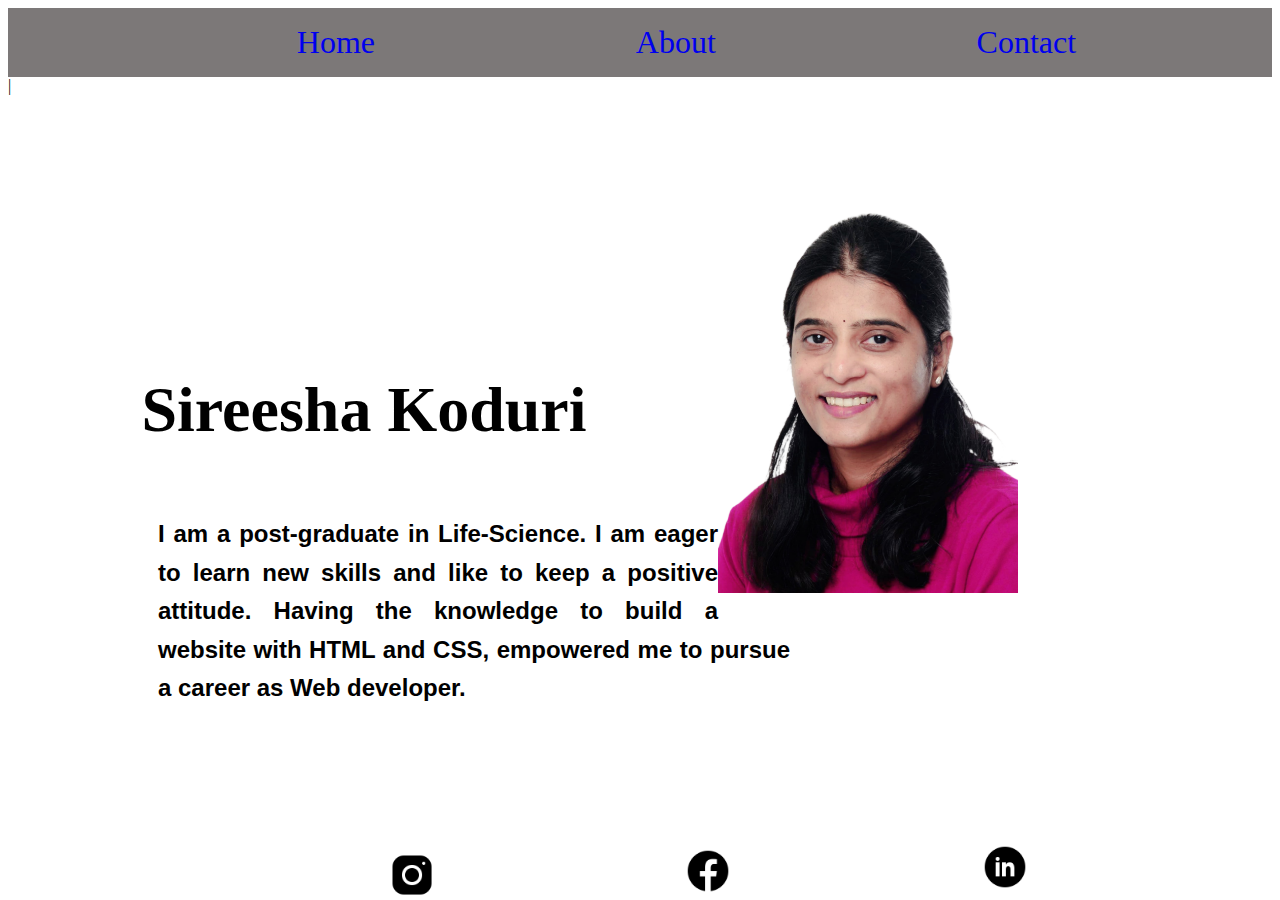
<file: index.html>
<!DOCTYPE html>
<html lang="en">

<head>
    <meta charset="UTF-8" />
    <meta name="viewport" content="width=device-width, initial-scale=1.0" />
    <meta http-equiv="X-UA-Compatible" content="ie=edge" />
    <title>Sireesha Koduri</title>
    <link rel="stylesheet" type="text/css" href="style.css">
</head>
<style>
    body {
        background-color: white;
    }
    /* styling the navbar */
    
    .navbar {
        margin: 0;
        padding: 0;
        overflow: hidden;
        background-color: rgb(124, 120, 120)
    }
    
    ul li {
        display: inline;
        color: white;
        padding: 2px 4px;
        text-decoration: none;
        font-size: 2em;
        list-style-type: none;
    }
    
    .nav li {
        margin-left: 20%;
        color: white;
    }
    
    li a:hover {
        background-color: #111;
    }
    /* styling the footer */
    
    .footer {
        position: fixed;
        left: 0;
        bottom: 0;
        width: 100%;
        margin: 0;
        padding: 0;
        list-style-type: none;
    }
    
    .end li {
        display: block;
    }
    /* styling the image */
    
    #pic {
        border: 1px solid white;
        margin-top: 2cm;
        padding: 1px;
        background-color: white;
    }
    
    img {
        float: right;
        margin-right: 20%;
    }
    
    h1 {
        text-align: center;
        margin-top: 200px;
        font-size: 4em;
    }
    /* styling the paragraph */
    
    #intro {
        display: block;
        position: relative;
        width: 50%;
        top: 0;
        left: 0;
        font-size: 1.5em;
        font-family: Helvetica;
        color: black;
        text-align: justify;
        margin-left: 150px;
        line-height: 1.6;
        font-weight: bold;
    }
    
    a {
        text-decoration: none;
    }
    
    @media screen and (max-width: 992px) {
        .nav li {
            display: block;
            margin-left: 0;
        }
        #intro {
            margin-left: 50px;
        }
        .footer {
            position: relative;
            top: 0;
            left: 0;
        }
    }
</style>

<body>
    <div class="navbar">
        <ul class="nav">
            <li><a href="index.html" target="_blank ">Home</a>
            </li>
            <li><a href="About.html " target="_blank ">About</a>
            </li>
            <li><a href="contact.html " target="_blank ">Contact</a>
            </li>
        </ul>
    </div>
    |
    <div id="pic">
        <img src="pics/siri.png" width="300px" alt="Picture of Siri">
        <h1> Sireesha Koduri</h1>


    </div>

    <p id="intro">I am a post-graduate in Life-Science. I am eager to learn new skills and like to keep a positive attitude. Having the knowledge to build a website with HTML and CSS, empowered me to pursue a career as Web developer.

    </p>
    <div class="footer">
        <ul class="end">
            <li>
                <a href="https://www.linkedin.com/in/sireesha-koduri/" target="_blank "><img src="pics/linkedin.png " alt="Linkedin " width="50px "></a>
            </li>
            <li>
                <a href="https://www.facebook.com/me/" target="_blank "><img src="pics/facebook-new.png " alt="Facebook " width="50px "></a>
            </li>
            <li>
                <a href="https://www.instagram.com/" target="_blank "><img src="pics/instagram.png " alt="Instagram " width="50px "> </a>
            </li>


        </ul>

    </div>
</body>

</html>
</file>
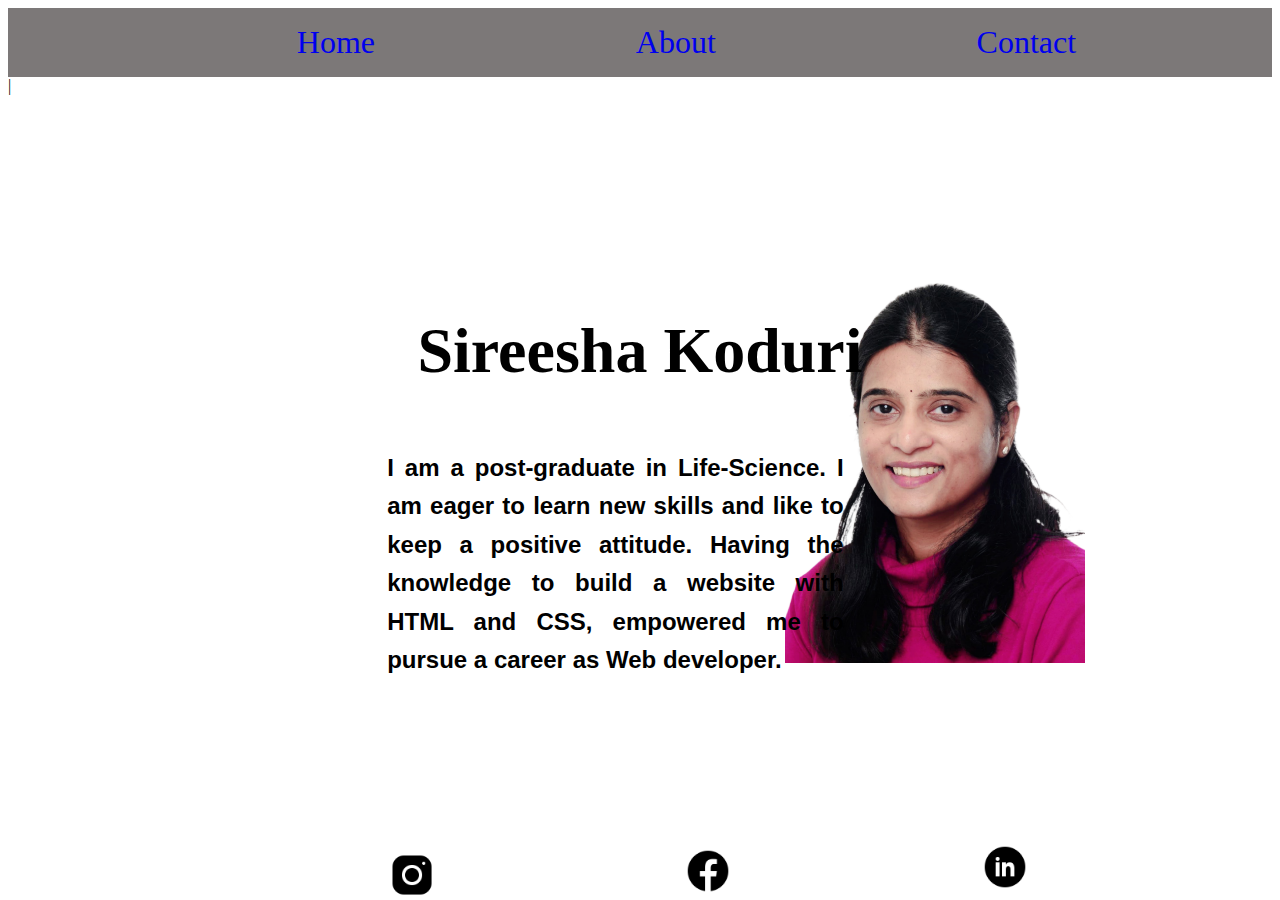
<file: Project/index.html>
<!DOCTYPE html>
<html lang="en">

<head>
    <meta charset="UTF-8" />
    <meta name="viewport" content="width=device-width, initial-scale=1.0" />
    <meta http-equiv="X-UA-Compatible" content="ie=edge" />
    <title>Sireesha Koduri</title>
    <link rel="stylesheet" type="text/css" href="style.css">
</head>
<style>
    body {
        background-color: white;
    }
    /* styling the navbar */
    
    .navbar {
        margin: 0;
        padding: 0;
        overflow: hidden;
        background-color: rgb(124, 120, 120)
    }
    
    ul li {
        display: inline;
        color: white;
        padding: 2px 4px;
        text-decoration: none;
        font-size: 2em;
        list-style-type: none;
    }
    
    .nav li {
        margin-left: 20%;
        /* color: white; */
    }
    
    li a:hover {
        background-color: #111;
    }
    /* styling the footer */
    
    .footer {
        position: fixed;
        left: 0;
        bottom: 0;
        width: 100%;
        margin: 0;
        padding: 0;
        list-style-type: none;
    }
    
    .end li {
        display: block;
    }
    /* styling the image */
    
    #pic {
        position: static;
        border: 1px solid white;
        margin: 0;
        padding: 0;
        background-color: white;
        float: right;
        margin-right: 10%;
        margin-top: 0;
    }
    
    img {
        float: right;
        margin-right: 20%;
    }
    
    h1 {
        position: relative;
        top: 5cm;
        margin-top: 30px;
        font-size: 4em;
        text-align: center;
    }
    /* styling the paragraph */
    
    #intro {
        display: flexbox;
        position: static;
        width: 40%;
        top: 0;
        left: 0;
        font-size: 1.5em;
        font-family: Helvetica;
        color: black;
        text-align: justify;
        line-height: 1.6;
        font-weight: bold;
        margin-top: 250px;
        margin-left: 30%;
    }
    
    a {
        text-decoration: none;
    }
    
    @media screen and (max-width: 992px) {
        .nav li {
            display: block;
            margin-left: 0;
        }
        #intro {
            text-align: justify;
            width: fit-content;
            margin-top: 480px;
            margin-right: 35px;
            margin-left: 0;
        }
        .footer {
            position: relative;
            top: 0;
            left: 0;
        }
        img {
            display: inline;
            margin-right: 15%;
        }
        #pic {
            position: relative;
            margin-right: 20px;
            float: none;
            margin-left: 400px;
        }
        h1 {
            position: relative;
            top: 5cm;
            text-align: center;
        }
    }
    
    @media screen and (max-width: 600px) {
        #pic {
            margin-left: 200px;
            margin-top: 200px;
        }
    }
</style>

<body>
    <div class="navbar">
        <ul class="nav">
            <li><a href="index.html" target="_blank ">Home</a>
            </li>
            <li><a href="About.html " target="_blank ">About</a>
            </li>
            <li><a href="contact.html " target="_blank ">Contact</a>
            </li>
        </ul>
    </div>
    |
    <h1> Sireesha Koduri</h1>
    <div id="pic">
        <img src="pics/siri.png" width="300px" alt="Picture of Siri">
    </div>


    <p id="intro">
        I am a post-graduate in Life-Science. I am eager to learn new skills and like to keep a positive attitude. Having the knowledge to build a website with HTML and CSS, empowered me to pursue a career as Web developer.

    </p>
    <div class="footer">
        <ul class="end">
            <li>
                <a href="https://www.linkedin.com/in/sireesha-koduri/" target="_blank "><img src="pics/linkedin.png " alt="Linkedin " width="50px "></a>
            </li>
            <li>
                <a href="https://www.facebook.com/me/" target="_blank "><img src="pics/facebook-new.png " alt="Facebook " width="50px "></a>
            </li>
            <li>
                <a href="https://www.instagram.com/" target="_blank "><img src="pics/instagram.png " alt="Instagram " width="50px "> </a>
            </li>


        </ul>

    </div>
</body>

</html>
</file>
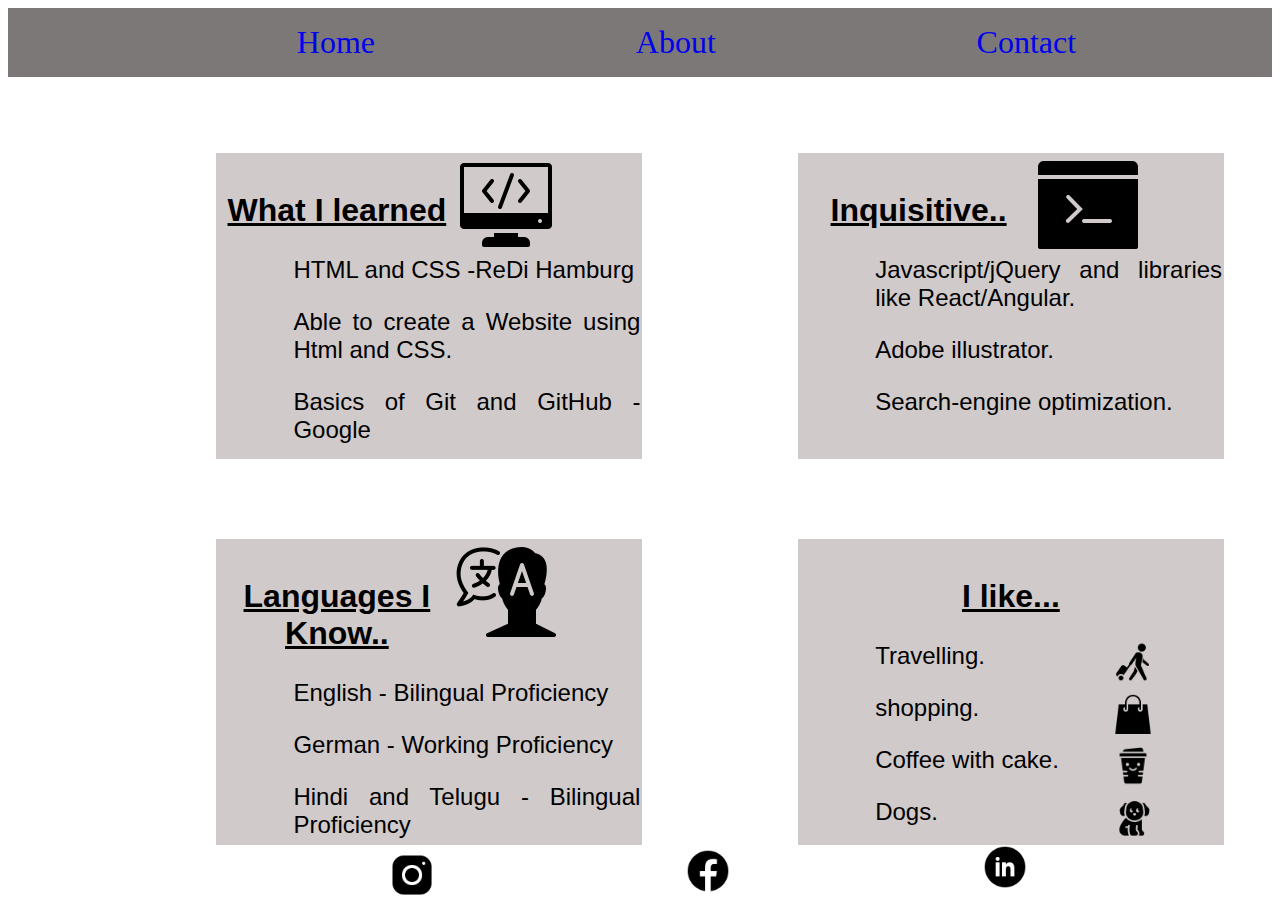
<file: About.html>
<!DOCTYPE html>
<html lang="en">

<head>
    <meta charset="UTF-8" />
    <meta name="viewport" content="width=device-width, initial-scale=1.0" />
    <meta http-equiv="X-UA-Compatible" content="ie=edge" />
    <link rel="stylesheet" type="text/css" href="style.css">
    <title>Sireesha Koduri</title>
</head>
<style>
        body {
        background-color: white;
    }
    /* styling navbar */
    
    .navbar {
        color: white;
        margin: 0;
        padding: 0;
        overflow: hidden;
        background-color: rgb(124, 120, 120)
    }
    
    ul li {
        color: white;
        display: inline;
        padding: 2px 4px;
        text-decoration: none;
        font-size: 2em;
        list-style-type: none;
    }
    
    .nav li {
        margin-left: 20%;
        color: white;
    }
    
    li a:hover {
        background-color: #111;
    }
    /* styling footer */
    
    .footer {
        position: fixed;
        left: 0;
        bottom: 0;
        width: 100%;
        color: white;
        text-align: center;
        margin: 0;
        padding: 0;
    }
    
    .end li {
        display: block;
    }
    /* styling the content */
    
    .row {
        font-family: Arial, Helvetica, sans-serif;
        font-size: 1em;
        margin-left: 1.5cm;
    }
    /* Styling h2 and paragraphs */
    
    p {
        font-family: Helvetica, sans-serif;
        font-size: 1.5em;
        text-align: justify;
        margin-left: 2cm;
    }
    
    h2 {
        font-family: Helvetica, sans-serif;
        text-decoration: underline;
        font-size: 2em;
        color: black;
        text-align: center;
        margin-top: 1cm;
    }
    /* styling the boxes */
    
    .column {
        display: inline;
        width: 35%;
        height: 8cm;
        float: left;
        padding: 2px;
        margin: 4px;
        text-align: center;
        margin-top: 2cm;
        background-color: rgb(209, 202, 202);
        text-overflow: hidden;
        color: black;
        margin-left: 4cm;
    }
    /* Media queries */
    
    @media screen and (max-width: 1200px) {
        .column {
            width: 75%;
            margin-left: 0;
        }
        .footer {
            position: relative;
            top: 0;
            left: 0;
        }
    }
    
    @media screen and (max-width: 992px) {
        .column {
            width: 100%;
            margin-left: 0;
        }
        .nav li {
            display: block;
            margin-left: 0;
        }
        .footer {
            position: relative;
            top: 0;
            left: 0;
        }
        @media screen and (max-width: 450px) {
            .column {
                width: 100%;
                margin-left: 0;
                overflow: scroll;
            }
            .nav li {
                display: block;
                margin-left: 0;
            }
            .footer {
                position: relative;
                top: 0;
                right: 0;
            }
        }
</style>

<body>
    <div class="navbar">
        <ul class="nav">
            <li><a href=" index.html " target="_blank ">Home</a>
            </li>
            <li><a href="About.html " target="_blank ">About</a>
            </li>
            <li><a href="contact.html " target="_blank ">Contact</a>
            </li>
        </ul>
    </div>
    <div class="row">
        <div class="column">
            <img src="pics/programming.png" alt="Web Designing tools" width="100px">
            <h2>What I learned</h2>
            <p>HTML and CSS -ReDi Hamburg</p>
            <p>Able to create a Website using Html and CSS.</p>
            <p>Basics of Git and GitHub -Google</p>
        </div>
        <div class="column">
            <img src="pics/JS.png" alt="Programming tools" width="100px">
            <h2> Inquisitive..</h2>
            <p> Javascript/jQuery and libraries like React/Angular.</p>
            <p>Adobe illustrator.</p>
            <p>Search-engine optimization. </p>

        </div>
        <div class="column">
            <img src="pics/lang.png" alt="languages" width="100px">
            <h2> Languages I Know..</h2>
            <p id="lang ">English - Bilingual Proficiency</p>
            <p id="lang ">German - Working Proficiency</p>
            <p id="lang "> Hindi and Telugu - Bilingual Proficiency</p>
        </div>
        <div class="column">
            <h2>I like...</h2>
            <p> <img src="pics/travel.png" alt="travelling" width="40px">Travelling.</p>
            <p> <img src="pics/shopping.png" alt="shopping" width="40px">shopping.</p>
            <p> <img src="pics/coffee.png" alt="coffee" width="40px">Coffee with cake.</p>
            <p> <img src="pics/puppy.png" alt="puppy" width="40px"> Dogs.</p>
        </div>

    </div>

    <div class="footer">
        <ul class="end">
            <li>
                <a href="https://www.linkedin.com/in/sireesha-koduri/" target="_blank "><img src="pics/linkedin.png " alt="Linkedin " width="50px "></a>
            </li>
            <li>
                <a href="https://www.facebook.com/me/" target="_blank "><img src="pics/facebook-new.png " alt="Facebook " width="50px "></a>
            </li>
            <li>
                <a href="https://www.instagram.com/" target="_blank "><img src="pics/instagram.png " alt="Instagram " width="50px "> </a>
            </li>

        </ul>

    </div>
</body>

</html>
</file>
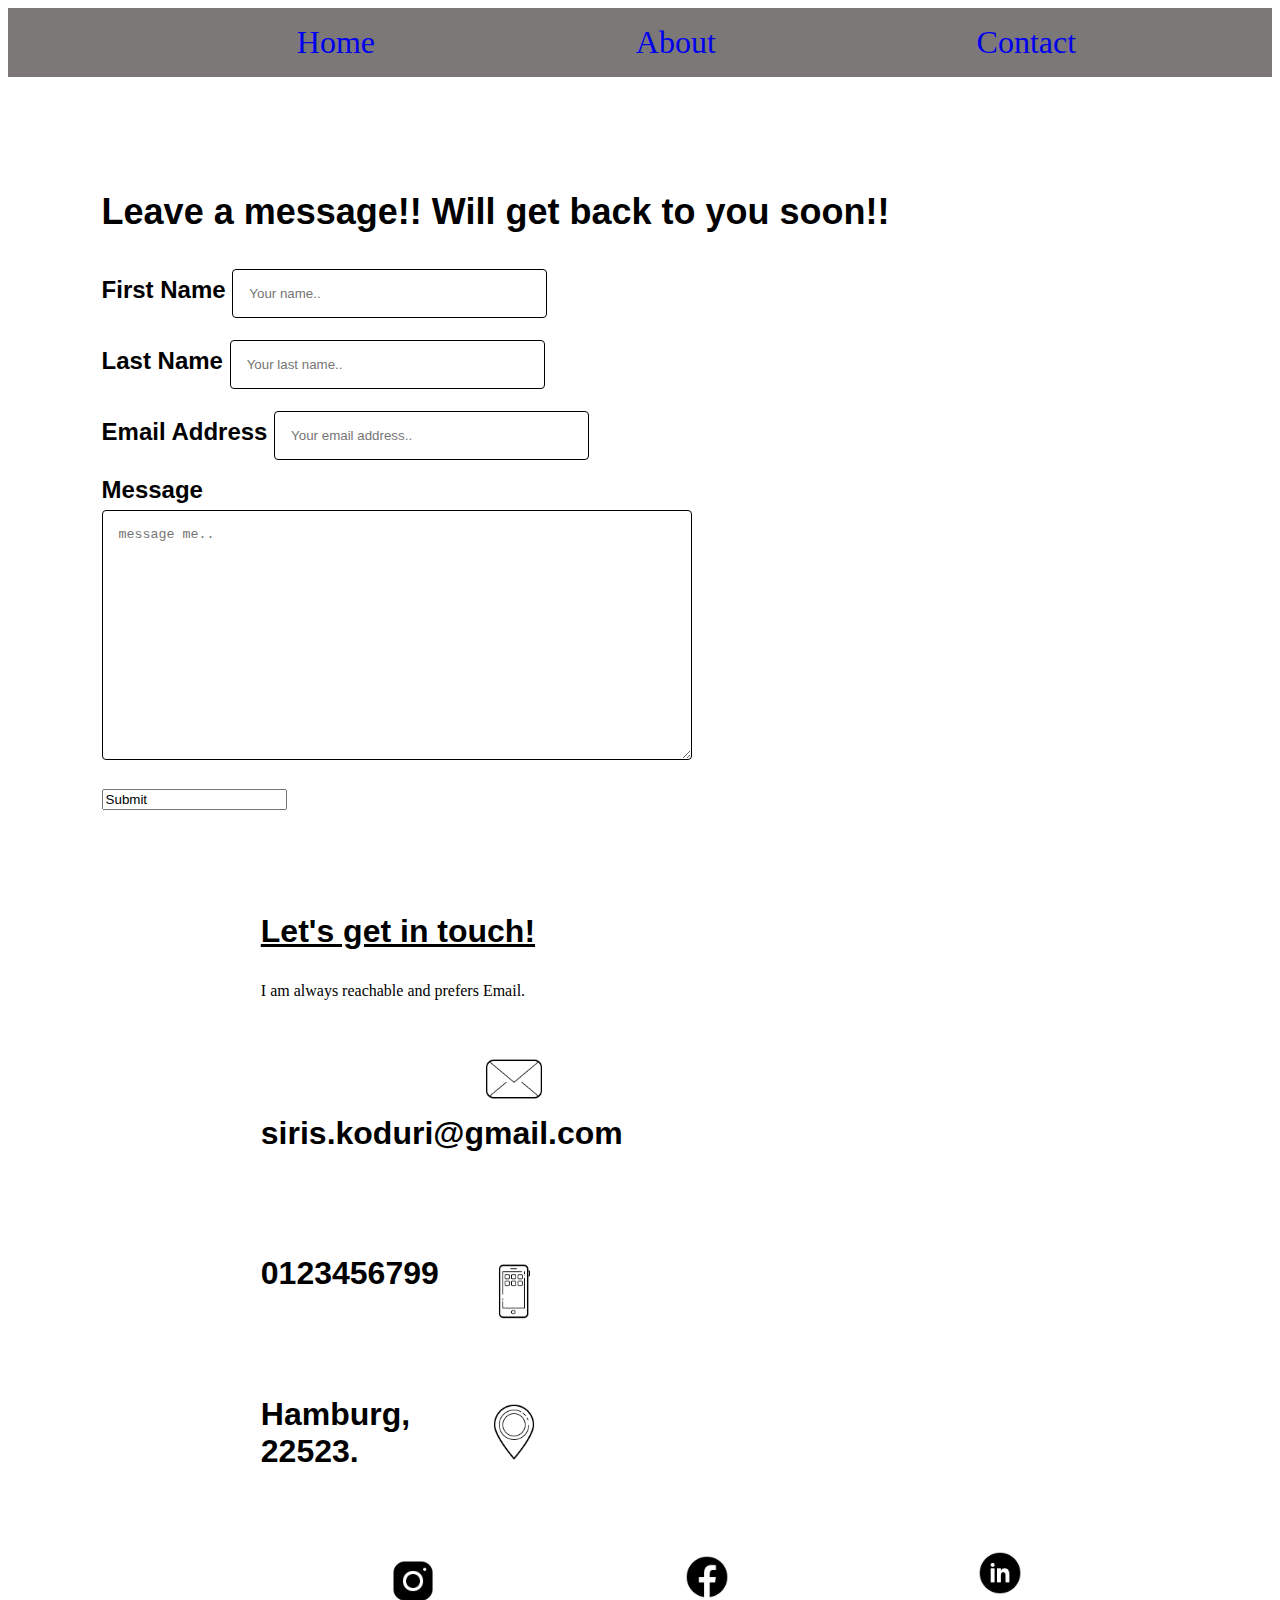
<file: contact.html>
<!DOCTYPE html>
<html lang="en">

<head>
    <meta charset="UTF-8" />
    <meta name="viewport" content="width=device-width, initial-scale=1.0" />
    <meta http-equiv="X-UA-Compatible" content="ie=edge" />
    <link rel="stylesheet" type="text/css" href="style.css">

    <title>Sireesha Koduri</title>

    <style>
            /* Styling the navbar */
        
        body {
            background-color: white;
        }
        
        .navbar {
            color: white;
            margin: 0;
            padding: 0;
            overflow: hidden;
            background-color: rgb(124, 120, 120)
        }
        
        ul li {
            color: white;
            display: inline;
            padding: 2px 4px;
            text-decoration: none;
            font-size: 2em;
            list-style-type: none;
            text-align: justify;
        }
        
        .nav li {
            margin-left: 20%;
        }
        
        li a:hover {
            background-color: #111;
        }
        /* styling footer */
        
        .footer {
            position: fixed;
            left: 0;
            bottom: 0;
            width: 100%;
            text-align: center;
            margin: 0;
            padding: 0;
        }
        
        .end li {
            display: block;
        }
        /* styling the form */
        
        .container {
            display: block;
            float: left;
        }
        
        fieldset {
            position: relative;
            align-items: center;
            margin-left: 2cm;
            border-style: dotted;
            overflow: hidden;
            border: 4px;
            font-size: x-large;
            font-weight: bold;
            margin-top: 2cm;
            font-family: Arial, Helvetica, sans-serif;
        }
        
        input[type=text],
        textarea {
            width: 40%;
            padding: 16px;
            border: 1px solid black;
            border-radius: 4px;
            box-sizing: border-box;
            margin-top: 6px;
            margin-bottom: 16px;
            resize: vertical;
        }
        /*  styling the contact information */
        
        .contact {
            display: inline-table;
            position: relative;
            left: 0;
            bottom: 0;
            width: 25%;
            margin-top: 1.5cm;
            margin-left: 20%;
        }
        
        h3 {
            font-family: Arial, Helvetica, sans-serif;
            font-size: 2em;
            font-weight: bold;
            text-decoration: underline;
        }
        
        h4 {
            display: block;
            font-family: Arial, Helvetica, sans-serif;
            font-size: 2em;
            font-weight: bold;
        }
        /* Media queries */
        
        @media screen and (max-width: 1600px) and (min-width: 992px) {
            .footer {
                position: relative;
                top: 0;
                left: 0;
            }
            @media screen and (max-width: 992px) {
                .nav li {
                    display: block;
                    margin-left: 0;
                }
                .footer {
                    position: relative;
                    top: 0;
                    left: 0;
                }
            }
    </style>
</head>


<body>
    <div class="navbar">
        <ul class="nav">
            <li><a href="index.html " target="_blank ">Home</a>
            </li>
            <li><a href="About.html " target="_blank ">About</a>
            </li>
            <li><a href="contact.html " target="_blank ">Contact</a>
            </li>
        </ul>
    </div>
    <div class="container">
        <form>
            <fieldset>
                <div>
                    <h2>Leave a message!! Will get back to you soon!!</h2>

                    <label for="fname">First Name </label>
                    <input type="text" id="fname" name="firstname" placeholder="Your name.."> <br>

                    <label for="lname">Last Name</label>
                    <input type="text" id="lname" name="lastname" placeholder="Your last name.."><br>

                    <label for="email">Email Address</label>
                    <input type="text" id="email" name="email" placeholder="Your email address.."> <br>

                    <label for="message">Message</label> <br>
                    <textarea id="message" name="message" placeholder="message me.." style="width: 75%; height: 250px"></textarea>
                </div>
                <div>
                    <input type="submit " value="Submit ">
                </div>
            </fieldset>
        </form>
    </div>
    <div class="contact ">
        <h3> Let's get in touch!</h3>
        <p> I am always reachable and prefers Email.</p>
        <section>
            <h4><img src="pics/email.png " alt="Email " width="20%"> siris.koduri@gmail.com</h4> <br>


            <h4> <img src="pics/phone.png " alt="phone " width="20%"> 0123456799 </h4> <br>


            <h4><img src="pics/address.png " alt="address " width="20%"> Hamburg, 22523.</h4> <br>

        </section>


    </div>
    <div class="footer ">
        <ul class="end ">
            <li>
                <a href="https://www.linkedin.com/in/sireesha-koduri/" target="_blank "><img src="pics/linkedin.png " alt="Linkedin " width="50px "></a>
            </li>
            <li>
                <a href="https://www.facebook.com/me/" target="_blank "><img src="pics/facebook-new.png " alt="Facebook " width="50px "></a>
            </li>
            <li>
                <a href="https://www.instagram.com/" target="_blank "><img src="pics/instagram.png " alt="Instagram " width="50px "> </a>
            </li>

        </ul>

    </div>

</body>

</html>
</file>
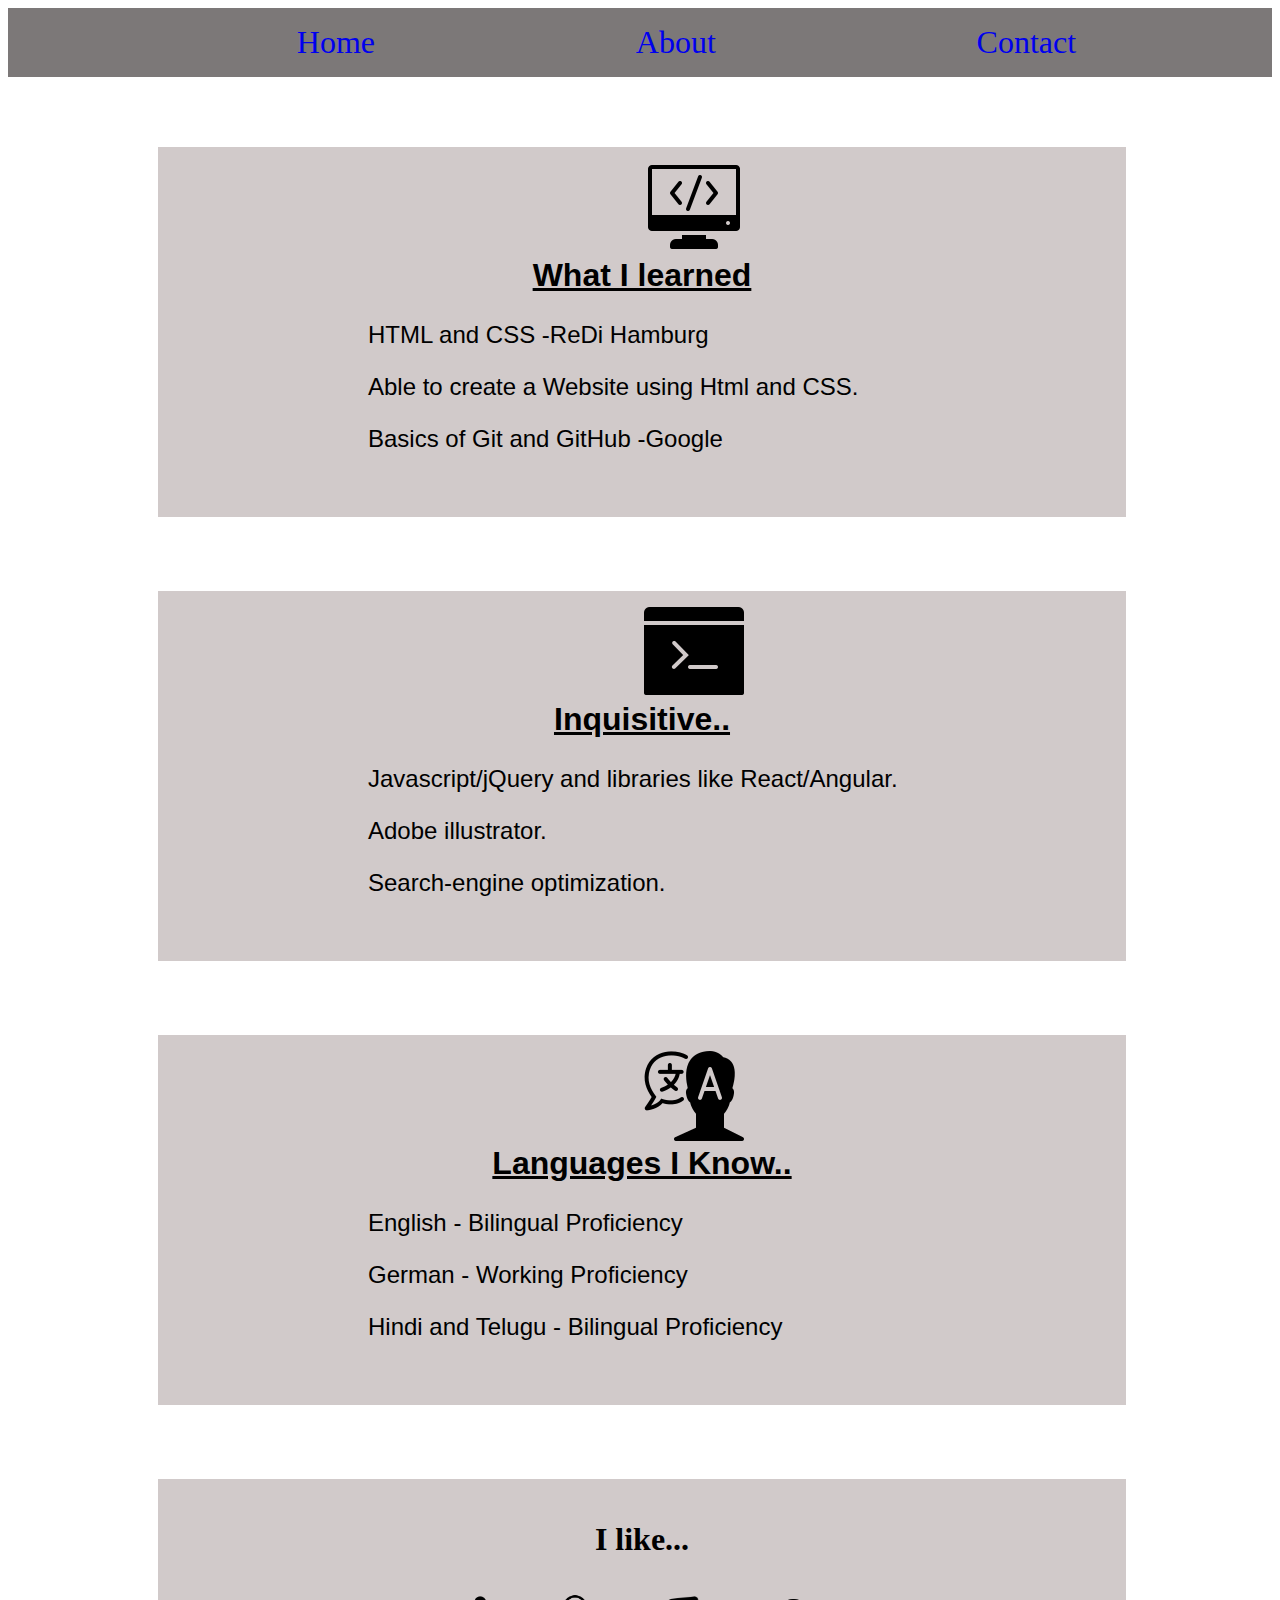
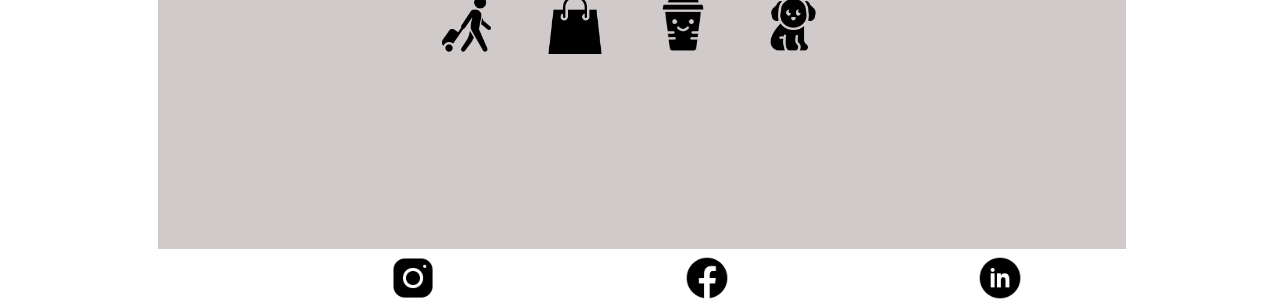
<file: Project/About.html>
<!DOCTYPE html>
<html lang="en">

<head>
    <meta charset="UTF-8" />
    <meta name="viewport" content="width=device-width, initial-scale=1.0" />
    <meta http-equiv="X-UA-Compatible" content="ie=edge" />
    <link rel="stylesheet" type="text/css" href="style.css">
    <title>Sireesha Koduri</title>
</head>
<style>
        body {
        background-color: white;
    }
    /* styling navbar */
    
    .navbar {
        color: white;
        margin: 0;
        padding: 0;
        overflow: hidden;
        background-color: rgb(124, 120, 120)
    }
    
    ul li {
        color: white;
        display: inline;
        padding: 2px 4px;
        text-decoration: none;
        font-size: 2em;
        list-style-type: none;
    }
    
    .nav li {
        margin-left: 20%;
        color: white;
    }
    
    li a:hover {
        background-color: #111;
    }
    /* styling footer */
    
    .footer {
        position: fixed;
        left: 0;
        bottom: 0;
        width: 100%;
        color: white;
        text-align: center;
        margin: 0;
        padding: 0;
    }
    
    .end li {
        display: block;
    }
    /* styling the content */
    
    .row {
        font-family: Arial, Helvetica, sans-serif;
        font-size: 1em;
        margin-left: 1.5cm;
    }
    /* Styling h2 and paragraphs */
    
    p {
        font-family: Helvetica, sans-serif;
        font-size: 1.5em;
        text-align: justify;
        margin-left: 150px;
        margin-top: 10px;
    }
    
    h2 {
        font-family: Helvetica, sans-serif;
        text-decoration: underline;
        font-size: 2em;
        color: black;
        text-align: center;
        margin-top: 100px;
    }
    /* styling the boxes */
    
    .column {
        display: inline;
        width: 35%;
        height: 350px;
        float: left;
        padding: 10px;
        margin: 4px;
        text-align: center;
        margin-top: 70px;
        background-color: rgb(209, 202, 202);
        text-overflow: hidden;
        color: black;
        margin-left: 150px;
    }
    
    .image {
        margin-right: 230px;
    }
    
    h3 {
        font-size: 2em;
    }
    
    .likes {
        display: inline-flex;
        margin: 0;
        padding: 4px;
        margin-right: 170px;
    }
    /* Media queries */
    
    @media only screen and (min-width: 992px) and (max-width: 1500px) {
        .column {
            width: 75%;
            margin-left: 150px;
        }
        p {
            margin-left: 200px;
        }
        .image {
            margin-left: 10px;
        }
        .footer {
            position: relative;
            top: 0;
            left: 0;
        }
    }
    
    @media screen and (min-width: 600px) and (max-width: 992px) {
        .column {
            width: 100%;
            margin-left: 0;
        }
        .nav li {
            display: block;
            margin-left: 0;
        }
        .footer {
            position: relative;
            top: 0;
            left: 0;
        }
    }
    
    @media only screen and (max-width: 600px) {
        .column {
            width: 100%;
            margin-left: 0;
            overflow: scroll;
        }
        p {
            margin-left: 0;
        }
        .nav li {
            display: block;
            margin-left: 0;
        }
        .footer {
            position: relative;
            top: 0;
            right: 0;
        }
        .image {
            margin-right: 10px;
        }
</style>

<body>
    <div class="navbar">
        <ul class="nav">
            <li><a href=" index.html " target="_blank ">Home</a>
            </li>
            <li><a href="About.html " target="_blank ">About</a>
            </li>
            <li><a href="contact.html " target="_blank ">Contact</a>
            </li>
        </ul>
    </div>
    <div class="column">
        <div class="image"> <img src="pics/programming.png" alt="Web Designing tools" width="100px"> </div>
        <h2>What I learned</h2>
        <p>HTML and CSS -ReDi Hamburg</p>
        <p>Able to create a Website using Html and CSS.</p>
        <p>Basics of Git and GitHub -Google</p>
    </div>
    <div class="column">
        <div class="image"><img src="pics/JS.png" alt="Programming tools" width="100px"></div>
        <h2> Inquisitive..</h2>
        <p> Javascript/jQuery and libraries like React/Angular.</p>
        <p>Adobe illustrator.</p>
        <p>Search-engine optimization. </p>

    </div>
    <div class="column">
        <div class="image"><img src="pics/lang.png" alt="languages" width="100px"></div>
        <h2> Languages I Know..</h2>
        <p id="lang ">English - Bilingual Proficiency</p>
        <p id="lang ">German - Working Proficiency</p>
        <p id="lang "> Hindi and Telugu - Bilingual Proficiency</p>
    </div>
    <div class="column">
        <h3>I like... </h3>
        <div class="likes">
            <img src="pics/travel.png" alt="travelling" width="60px">
            <img src="pics/shopping.png" alt="shopping" width="60px">
            <img src="pics/coffee.png" alt="coffee" width="60px">
            <img src="pics/puppy.png" alt="puppy" width="60px">

        </div>
    </div>

    <div class="footer">
        <ul class="end">
            <li>
                <a href="https://www.linkedin.com/in/sireesha-koduri/" target="_blank "><img src="pics/linkedin.png " alt="Linkedin " width="50px "></a>
            </li>
            <li>
                <a href="https://www.facebook.com/me/" target="_blank "><img src="pics/facebook-new.png " alt="Facebook " width="50px "></a>
            </li>
            <li>
                <a href="https://www.instagram.com/" target="_blank "><img src="pics/instagram.png " alt="Instagram " width="50px "> </a>
            </li>

        </ul>

    </div>
</body>

</html>
</file>
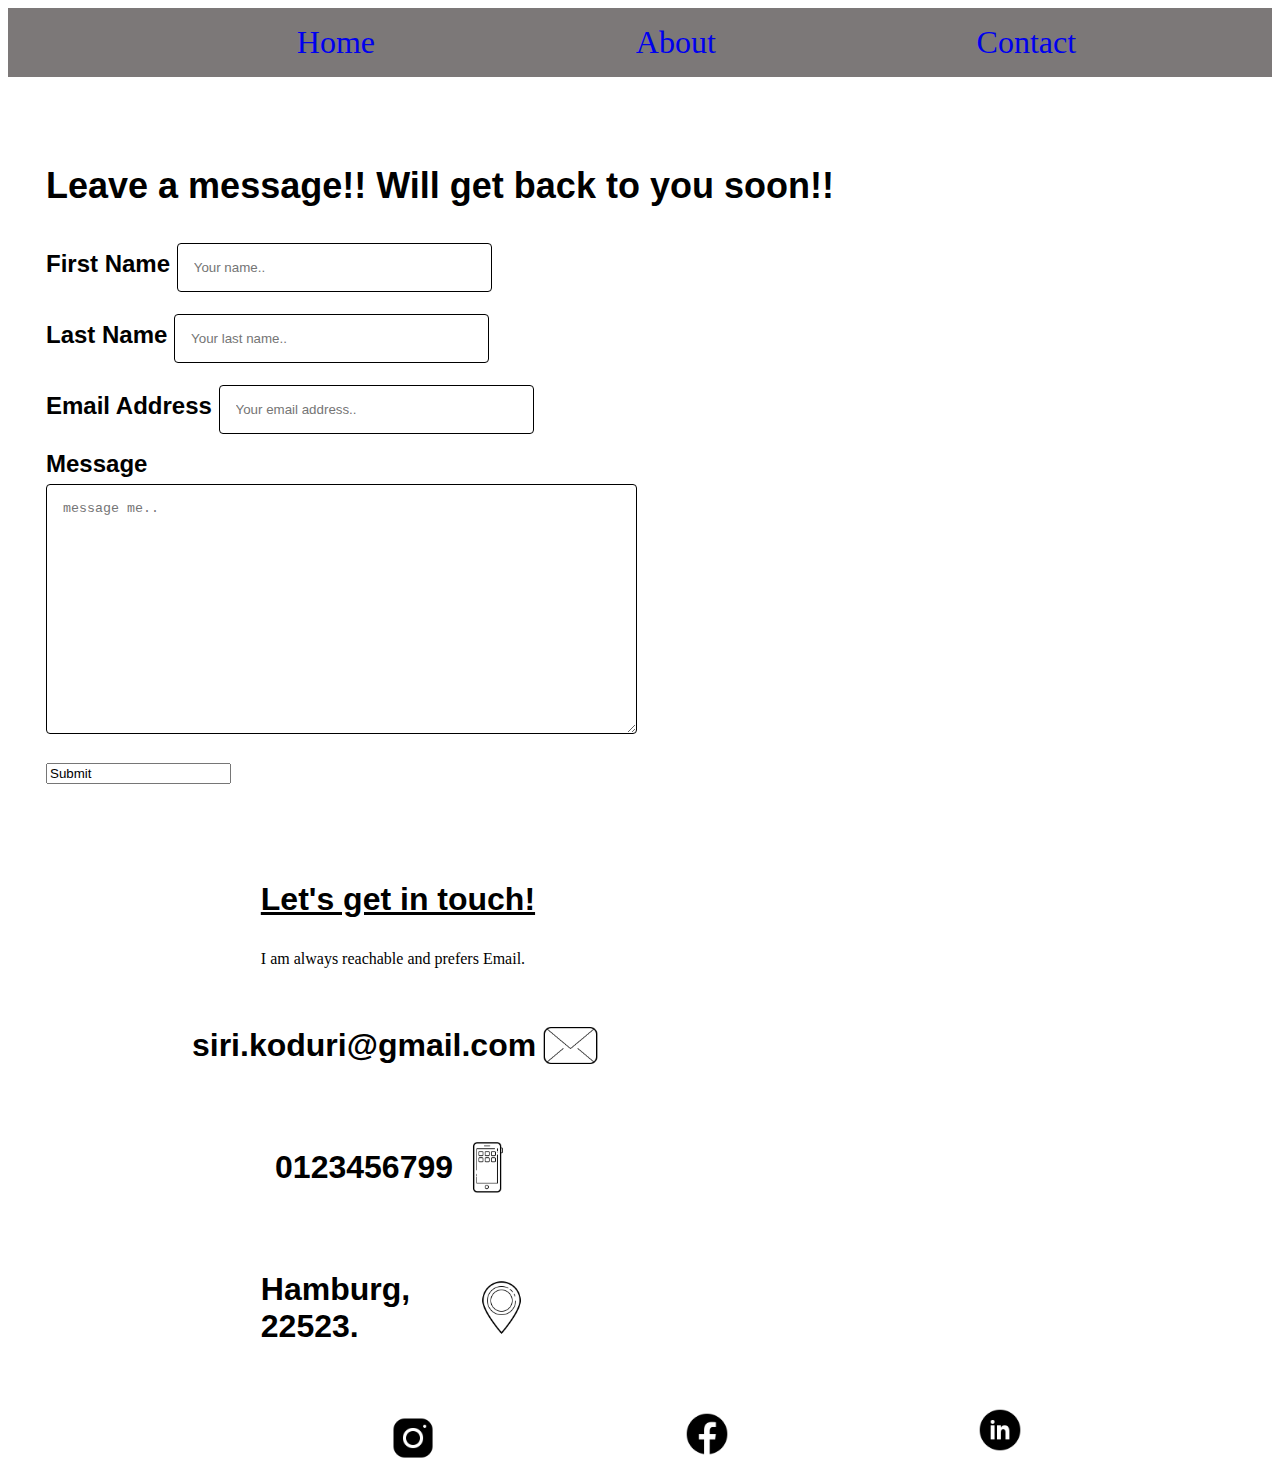
<file: Project/contact.html>
<!DOCTYPE html>
<html lang="en">

<head>
    <meta charset="UTF-8" />
    <meta name="viewport" content="width=device-width, initial-scale=1.0" />
    <meta http-equiv="X-UA-Compatible" content="ie=edge" />
    <link rel="stylesheet" type="text/css" href="style.css">

    <title>Sireesha Koduri</title>

    <style>
        /* Styling the navbar */
        
        body {
            background-color: white;
        }
        
        .navbar {
            color: white;
            margin: 0;
            padding: 0;
            overflow: hidden;
            background-color: rgb(124, 120, 120)
        }
        
        ul li {
            color: white;
            display: inline;
            padding: 2px 4px;
            text-decoration: none;
            font-size: 2em;
            list-style-type: none;
            text-align: justify;
        }
        
        .nav li {
            margin-left: 20%;
        }
        
        li a:hover {
            background-color: #111;
        }
        /* styling footer */
        
        .footer {
            position: fixed;
            left: 0;
            bottom: 0;
            width: 100%;
            text-align: center;
            margin: 0;
            padding: 0;
        }
        
        .end li {
            display: block;
        }
        /* styling the form */
        
        .container {
            display: block;
            float: left;
        }
        
        fieldset {
            position: relative;
            align-items: center;
            margin-left: 20px;
            border-style: dotted;
            overflow: hidden;
            border: 4px;
            font-size: x-large;
            font-weight: bold;
            margin-top: 50px;
            font-family: Arial, Helvetica, sans-serif;
        }
        
        input[type=text],
        textarea {
            width: 40%;
            padding: 16px;
            border: 1px solid black;
            border-radius: 4px;
            box-sizing: border-box;
            margin-top: 6px;
            margin-bottom: 16px;
            resize: vertical;
        }
        /*  styling the contact information */
        
        .contact {
            display: inline-table;
            position: relative;
            left: 0;
            bottom: 0;
            width: 25%;
            margin-top: 50px;
            margin-left: 20%;
        }
        
        h3 {
            font-family: Arial, Helvetica, sans-serif;
            font-size: 2em;
            font-weight: bold;
            text-decoration: underline;
        }
        
        section {
            display: flex;
            align-items: center;
            justify-content: center;
            font-family: Arial, Helvetica, sans-serif;
            font-size: 2em;
            font-weight: bold;
            width: 100%;
        }
        /* Media queries */
        
        @media screen and (max-width: 1600px) and (min-width: 992px) {
            .footer {
                position: relative;
                top: 0;
                right: 0;
            }
        }
        
        @media screen and (max-width: 992px) {
            .nav li {
                display: block;
                margin-left: 0;
            }
            .footer {
                position: relative;
                top: 0;
                right: 0;
            }
        }
    </style>
</head>


<body>
    <div class="navbar">
        <ul class="nav">
            <li><a href="index.html " target="_blank ">Home</a>
            </li>
            <li><a href="About.html " target="_blank ">About</a>
            </li>
            <li><a href="contact.html " target="_blank ">Contact</a>
            </li>
        </ul>
    </div>
    <div class="container">
        <form>
            <fieldset>
                <div>
                    <h2>Leave a message!! Will get back to you soon!!</h2>

                    <label for="fname">First Name </label>
                    <input type="text" id="fname" name="firstname" placeholder="Your name.."> <br>

                    <label for="lname">Last Name</label>
                    <input type="text" id="lname" name="lastname" placeholder="Your last name.."><br>

                    <label for="email">Email Address</label>
                    <input type="text" id="email" name="email" placeholder="Your email address.."> <br>

                    <label for="message">Message</label> <br>
                    <textarea id="message" name="message" placeholder="message me.." style="width: 75%; height: 250px"></textarea>
                </div>
                <div>
                    <input type="submit " value="Submit ">
                </div>
            </fieldset>
        </form>
    </div>
    <div class="contact ">
        <h3> Let's get in touch!</h3>
        <p> I am always reachable and prefers Email.</p>
        <section>
            <h4> siri.koduri@gmail.com</h4>
            <img src="pics/email.png " alt="Email " width="20%">
        </section>

        <section>
            <h4> 0123456799 </h4>
            <img src="pics/phone.png " alt="phone " width="20%">
        </section>

        <section>
            <h4> Hamburg, 22523.</h4>
            <img src="pics/address.png " alt="address " width="20%">

        </section>




    </div>
    <div class="footer ">
        <ul class="end ">
            <li>
                <a href="https://www.linkedin.com/in/sireesha-koduri/" target="_blank "><img src="pics/linkedin.png " alt="Linkedin " width="50px "></a>
            </li>
            <li>
                <a href="https://www.facebook.com/me/" target="_blank "><img src="pics/facebook-new.png " alt="Facebook " width="50px "></a>
            </li>
            <li>
                <a href="https://www.instagram.com/" target="_blank "><img src="pics/instagram.png " alt="Instagram " width="50px "> </a>
            </li>

        </ul>

    </div>

</body>

</html>
</file>
<file: style.css>
body {
    background-color: white;
}


/* styling the navbar */

.navbar {
    margin: 0;
    padding: 0;
    overflow: hidden;
    background-color: rgb(124, 120, 120)
}

ul li {
    display: inline;
    color: white;
    padding: 2px 4px;
    text-decoration: none;
    font-size: 2em;
    list-style-type: none;
}

.nav li {
    margin-left: 20%;
    /* color: white; */
}

li a:hover {
    background-color: #111;
}


/* styling the footer */

.footer {
    position: fixed;
    left: 0;
    bottom: 0;
    width: 100%;
    margin: 0;
    padding: 0;
    list-style-type: none;
}

.end li {
    display: block;
}


/* styling the image */

#pic {
    border: 1px solid white;
    margin-top: 2cm;
    padding: 1px;
    background-color: white;
}

img {
    float: right;
    margin-right: 20%;
}

h1 {
    text-align: center;
    margin-top: 200px;
    font-size: 4em;
}


/* styling the paragraph */

#intro {
    display: block;
    position: relative;
    width: 50%;
    top: 0;
    left: 0;
    font-size: 1.5em;
    font-family: Helvetica;
    color: black;
    text-align: justify;
    margin-left: 150px;
    line-height: 1.6;
    font-weight: bold;
}

a {
    text-decoration: none;
}

@media screen and (max-width: 992px) {
    .nav li {
        display: block;
        margin-left: 0;
    }
    #intro {
        margin-left: 50px;
    }
    .footer {
        position: relative;
        top: 0;
        left: 0;
    }
}
</file>
<file: Project/style.css>
body {
    background-color: white;
}


/* styling the navbar */

.navbar {
    margin: 0;
    padding: 0;
    overflow: hidden;
    background-color: rgb(124, 120, 120)
}

ul li {
    display: inline;
    color: white;
    padding: 2px 4px;
    text-decoration: none;
    font-size: 2em;
    list-style-type: none;
}

.nav li {
    margin-left: 20%;
    /* color: white; */
}

li a:hover {
    background-color: #111;
}


/* styling the footer */

.footer {
    position: fixed;
    left: 0;
    bottom: 0;
    width: 100%;
    margin: 0;
    padding: 0;
    list-style-type: none;
}

.end li {
    display: block;
}


/* styling the image */

#pic {
    position: static;
    border: 1px solid white;
    margin: 0;
    padding: 0;
    background-color: white;
    float: right;
    margin-right: 10%;
    margin-top: 0;
}

img {
    float: right;
    margin-right: 20%;
}

h1 {
    position: relative;
    top: 5cm;
    margin-top: 30px;
    font-size: 4em;
    text-align: center;
}


/* styling the paragraph */

#intro {
    display: flexbox;
    position: static;
    width: 40%;
    top: 0;
    left: 0;
    font-size: 1.5em;
    font-family: Helvetica;
    color: black;
    text-align: justify;
    line-height: 1.6;
    font-weight: bold;
    margin-top: 250px;
    margin-left: 30%;
}

a {
    text-decoration: none;
}

@media screen and (max-width: 992px) {
    .nav li {
        display: block;
        margin-left: 0;
    }
    #intro {
        text-align: justify;
        width: fit-content;
        margin-top: 480px;
        margin-right: 35px;
        margin-left: 0;
    }
    .footer {
        position: relative;
        top: 0;
        left: 0;
    }
    img {
        display: inline;
        margin-right: 15%;
    }
    #pic {
        position: relative;
        margin-right: 20px;
        float: none;
        margin-left: 400px;
    }
    h1 {
        position: relative;
        top: 0;
        text-align: center;
    }
}

@media screen and (max-width: 600px) {
    #pic {
        margin-left: 200px;
        margin-top: 50px;
    }
}
</file>
